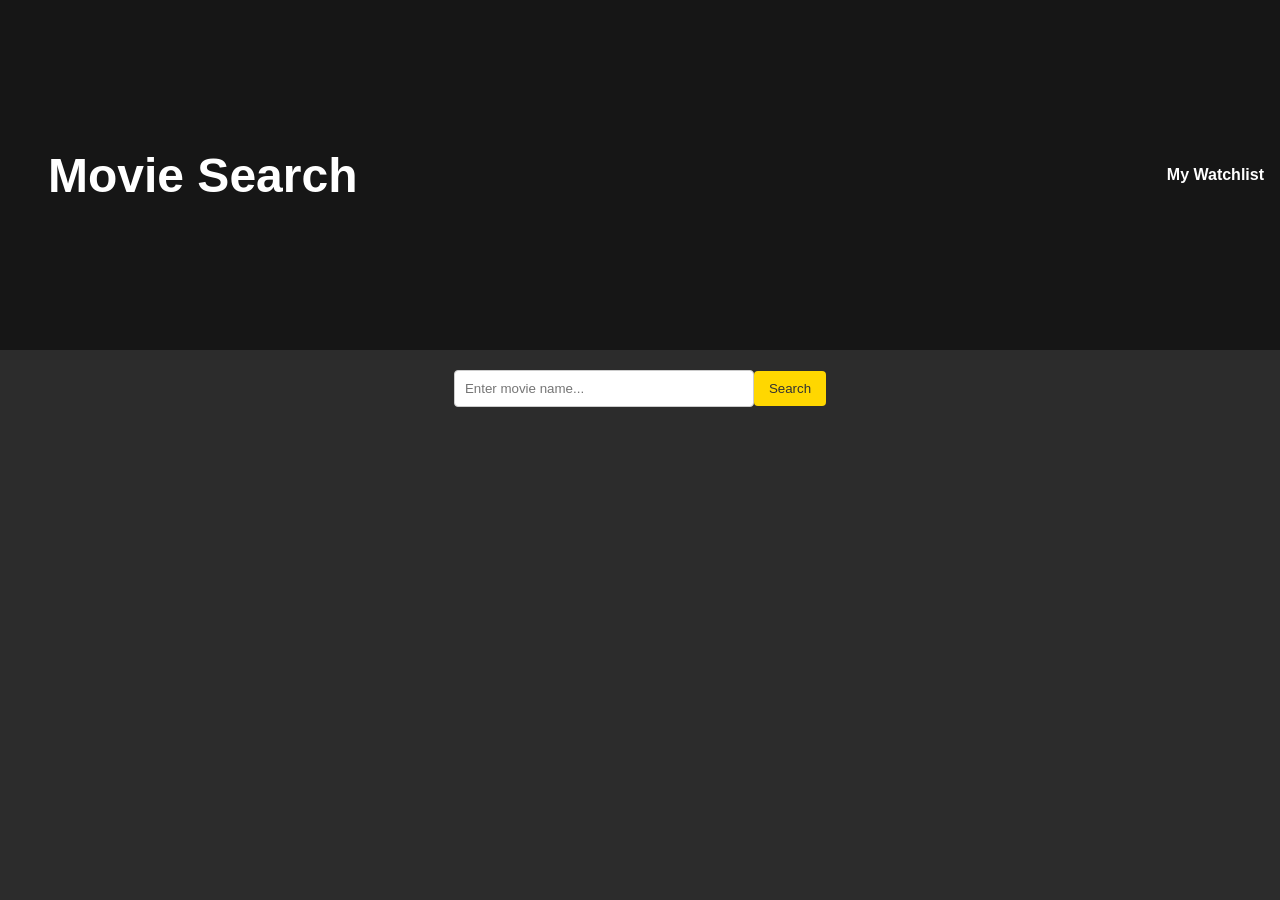
<file: index.html>
<html>
    <head>
        <link rel="stylesheet" href="index.css">
    </head>
    <body>
        <nav>
            <div class="nav-title">
            <h1>Movie Search</h1>
            <a href="watchlist.html">My Watchlist</a>
            </div>
           <form class="search-bar" id="search-form">
            <input type="text" id="search" placeholder="Enter movie name...">
            <button type="submit" id="btn-search">Search</button>
            </form>
        </nav>
        <div id="movies-container"></div>
        <script type="module" src="index.js"></script>
    </body>
</html>
</file>
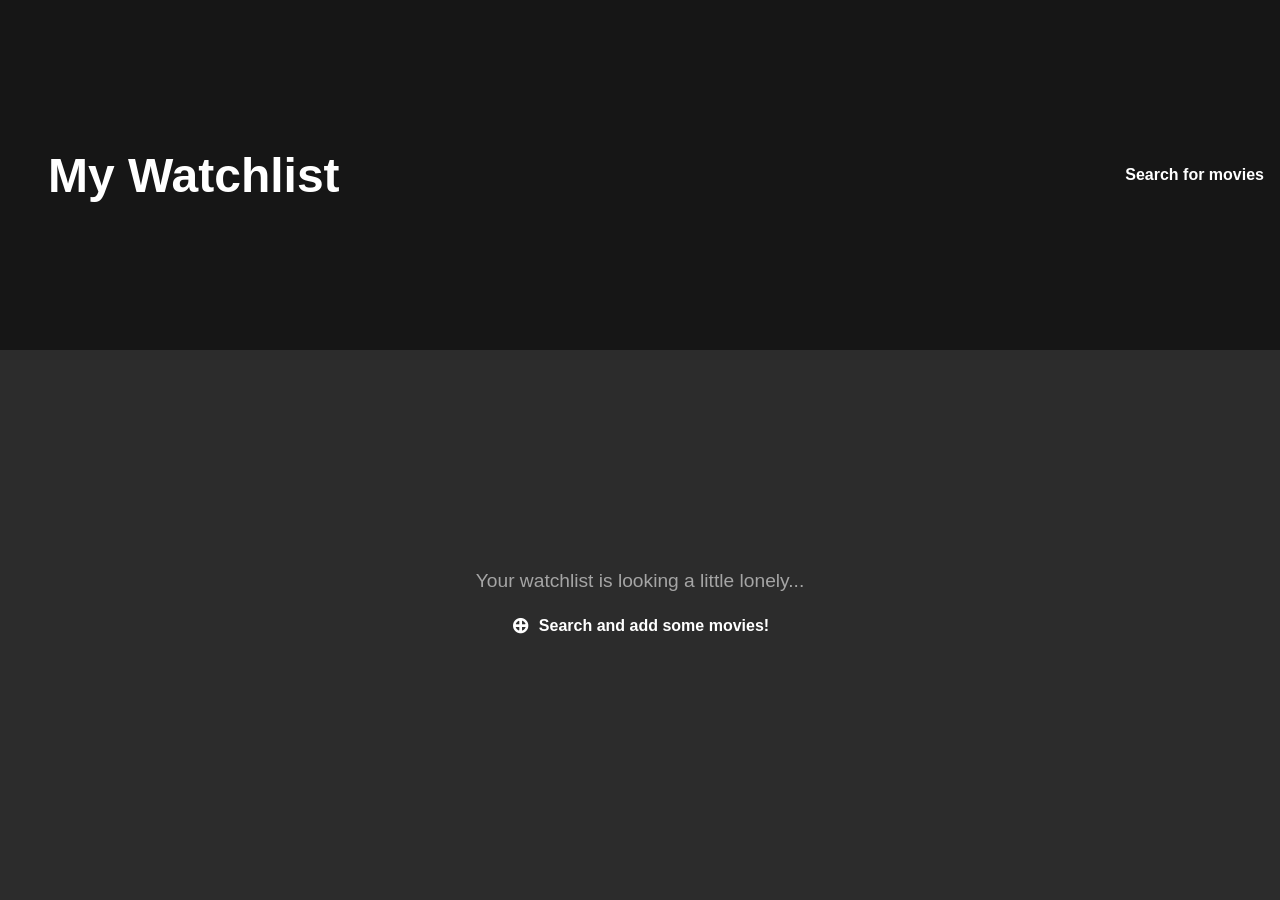
<file: watchlist.html>
<html>
    <head>
        <link rel="stylesheet" href="index.css">
    </head>
    <body>
        <div class="nav-title-watchlist">
        <h1>My Watchlist</h1>
        <a href="index.html">Search for movies</a>
        </div>
        <div id="watchlist-container"></div>
        <script type="module" src="watchlist.js"></script>
    </body>
</html>
</file>
<file: index.css>
body{
    font-family: Arial, sans-serif;
    margin: 0px;
    background-color: #2c2c2c;
}
.nav-title {
    display: flex;
    align-items: center;
    justify-content: space-between;
    
    /* Ensure the container takes full width */
    width: 100%;
    /* Use min-height instead of heavy padding to keep it consistent */
    min-height: 350px; 
    
    

    /* The Fix for the Background */
    background-image: linear-gradient(rgba(0,0,0,0.5), rgba(0,0,0,0.5)), 
                      url('https://www.blessthisstuff.com/imagens/listagem/2021/grande/grande_minimalist-movie-posters.jpg');
    background-position: center;
    background-size: cover;      /* This forces the image to fill the div */
    background-repeat: no-repeat; /* This prevents the "stretching/repeating" look */
    
    color: white;
}

.nav-title h1 {
    font-size: 3rem;
    font-weight: 800;
    margin-left: 1em;
}

.nav-title a {
    color: white;
    text-decoration: none;
    font-weight: 600;
    margin-right: 1em;
}
.nav-title-watchlist{ display: flex;
    align-items: center;
    justify-content: space-between;
    
    /* Ensure the container takes full width */
    width: 100%;
    /* Use min-height instead of heavy padding to keep it consistent */
    min-height: 350px; 
    
    

    /* The Fix for the Background */
    background-image: linear-gradient(rgba(0,0,0,0.5), rgba(0,0,0,0.5)), 
                      url('https://www.blessthisstuff.com/imagens/listagem/2021/grande/grande_minimalist-movie-posters.jpg');
    background-position: center;
    background-size: cover;      /* This forces the image to fill the div */
    background-repeat: no-repeat; /* This prevents the "stretching/repeating" look */
    
    color: white;
}
.nav-title-watchlist h1 {
    font-size: 3rem;
    font-weight: 800;
    margin-left: 1em;
}

.nav-title-watchlist a {
    color: white;
    text-decoration: none;
    font-weight: 600;
    margin-right: 1em;
}
.search-bar {
    display: flex;
    align-items: center;
    gap: 0PX;
    justify-content: center;
    margin-top: 20px;
}
input[type="text"] {
    padding: 10px;
    width: 300px;
    border: 1px solid #ccc;
    border-radius: 4px;
}
#btn-search {
    padding: 10px 15px;
    background-color: #FFD700;
    color: #333333;
    border: none;
    border-radius: 4px;
    cursor: pointer;
    transition: all 0.3s ease;
}
#btn-search:hover {
    background-color: #218838;
    transform: scale(1.05);
}
.movie {
    display: flex;
    align-items: flex-start; /* Aligns image and info at the top */
    gap: 20px; /* Space between poster and info */
    padding: 20px 5em;
    border-radius: 5px;
    border-bottom: 1px solid #333333; /* The divider line */
    max-width: 800px; /* Ensures it doesn't stretch too wide on big screens */
    margin: 0 auto; /* Centers the list */
}
.movie:hover {
    background-color: #545454; /* Slightly lighter background on hover */
    transition: background-color 0.3s ease;
}

/* === The Poster Image === */
.movie img {
    width: 110px; /* Fixed width for consistency */
    height: auto; /* Maintains aspect ratio */
    border-radius: 8px; /* Rounded corners */
    object-fit: cover;
    box-shadow: 0 4px 8px rgba(0,0,0,0.3);
}

/* === The Right-Side Info Block === */
.movie-info {
    flex: 1; /* Takes up all remaining horizontal space */
    display: flex;
    flex-direction: column;
}

/* === Title and Rating === */
.movie-info h3 {
    margin: 0 0 8px 0; /* Remove default top margin, small bottom space */
    font-size: 1.5rem;
    font-weight: 700;
    display: flex;
    align-items: center; /* Vertically centers rating with text */
    flex-wrap: wrap; /* Allows rating to wrap on tiny screens */
    gap: 10px;
}

.movie-info h3 span {
    font-size: 1rem;
    font-weight: normal;
    color: #FFD700; /* Gold color for the star/rating */
    background: #929292; /* Optional: small dark badge background */
    padding: 2px 6px;
    border-radius: 4px;
}

/* === Meta Row (Runtime & Genre) === */
.meta-row {
    display: flex;
    gap: 15px; /* Space between runtime and genre */
    margin-bottom: 15px;
    color: #a5a5a5; /* Lighter gray text */
    font-size: 0.9rem;
}

.meta-row p {
    margin: 0; /* Removes default paragraph margins */
}

/* === Buttons (Watchlist/Remove) === */
/* We remove default button styles to make them look like clickable text links */
.add-btn, .remove-btn {
    background: none;
    border: none;
    cursor: pointer;
    font-size: 1rem;
    font-weight: 600;
    display: inline-flex;
    align-items: center;
    gap: 8px; /* Space between icon and text */
    padding: 0;
    margin-bottom: 12px;
    width: fit-content;
    transition: color 0.2s ease;
}

.add-btn {
    color: #aeaeae;
}

.add-btn:hover {
    color: #FFD700; /* Gold hover effect */
}

.remove-btn {
    color: #ff6b6b; /* Redish color for remove */
}

.remove-btn:hover {
    color: #ff4d4d;
}

/* === The Plot Text === */
.plot-text {
    margin: 0;
    color: #cccccc; /* Slightly lighter than main text, darker than meta */
    line-height: 1.5; /* Better readability */
    font-size: 0.95rem;
}




/* === empty and watchlist-section === */
/* === Watchlist Empty State === */
.empty-state {
    display: flex;
    flex-direction: column;
    align-items: center;
    justify-content: center;
    text-align: center;
    
    /* This ensures it takes up significant space in the middle of the page */
    min-height: 50vh; 
    padding: 20px;
}

.empty-state p {
    color: #a5a5a5; /* Dimmed text color */
    font-size: 1.2rem;
    margin-bottom: 20px;
    font-weight: 500;
}

.empty-state a {
    color: #ffffff;
    text-decoration: none;
    font-weight: 700;
    display: inline-flex;
    align-items: center;
    gap: 10px;
    transition: transform 0.2s ease, color 0.2s ease;
}

/* Adding a plus icon effect before the link text */
.empty-state a::before {
    content: '⊕'; /* You can also use an actual SVG icon here */
    font-size: 1.4rem;
    color: #ffffff;
}

.empty-state a:hover {
    color: #FFD700; /* Gold hover to match your search accent */
    transform: scale(1.05); /* Slight "pop" effect */
}

.empty-state a:hover::before {
    color: #FFD700;
}
</file>
